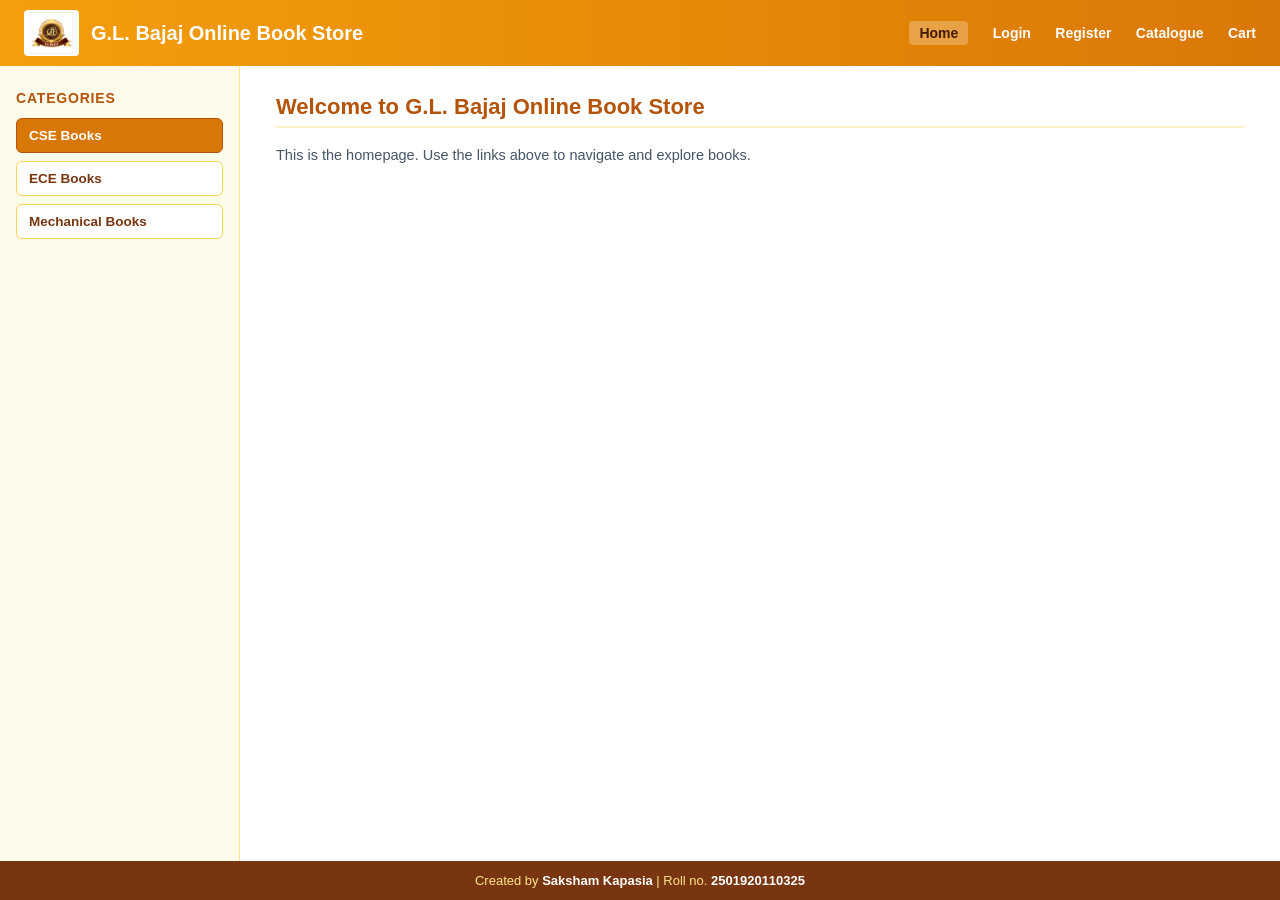
<file: index.html>
<!-- File: index.html | Student: Saksham Kapasia | Roll No: 2501920110325 -->
<!DOCTYPE html>
<html lang="en">
<head>
    <meta charset="UTF-8">
    <title>G.L. Bajaj Online Book Store - Home</title>
    <link rel="stylesheet" href="style.css">
</head>
<body>

    <header>
        <div class="brand-container">
            <img src="logo.png" alt="G.L. Bajaj Logo" class="header-logo">
            <h1>G.L. Bajaj Online Book Store</h1>
        </div>
        <nav>
            <a href="index.html" class="active">Home</a>
            <a href="login.html">Login</a>
            <a href="register.html">Register</a>
            <a href="catalogue.html">Catalogue</a>
            <a href="cart.html">Cart</a>
        </nav>
    </header>

    <div class="container">
        <aside class="sidebar">
            <h3>Categories</h3>
            <a href="catalogue.html" class="active">CSE Books</a>
            <a href="catalogue.html">ECE Books</a>
            <a href="catalogue.html">Mechanical Books</a>
        </aside>

        <main class="content">
            <h2>Welcome to G.L. Bajaj Online Book Store</h2>
            <p class="intro-text">
                This is the homepage. Use the links above to navigate and explore books.
            </p>
        </main>
    </div>

    <footer>
        Created by <span>Saksham Kapasia</span> | Roll no. <span>2501920110325</span>
    </footer>

</body>
</html>
</file>
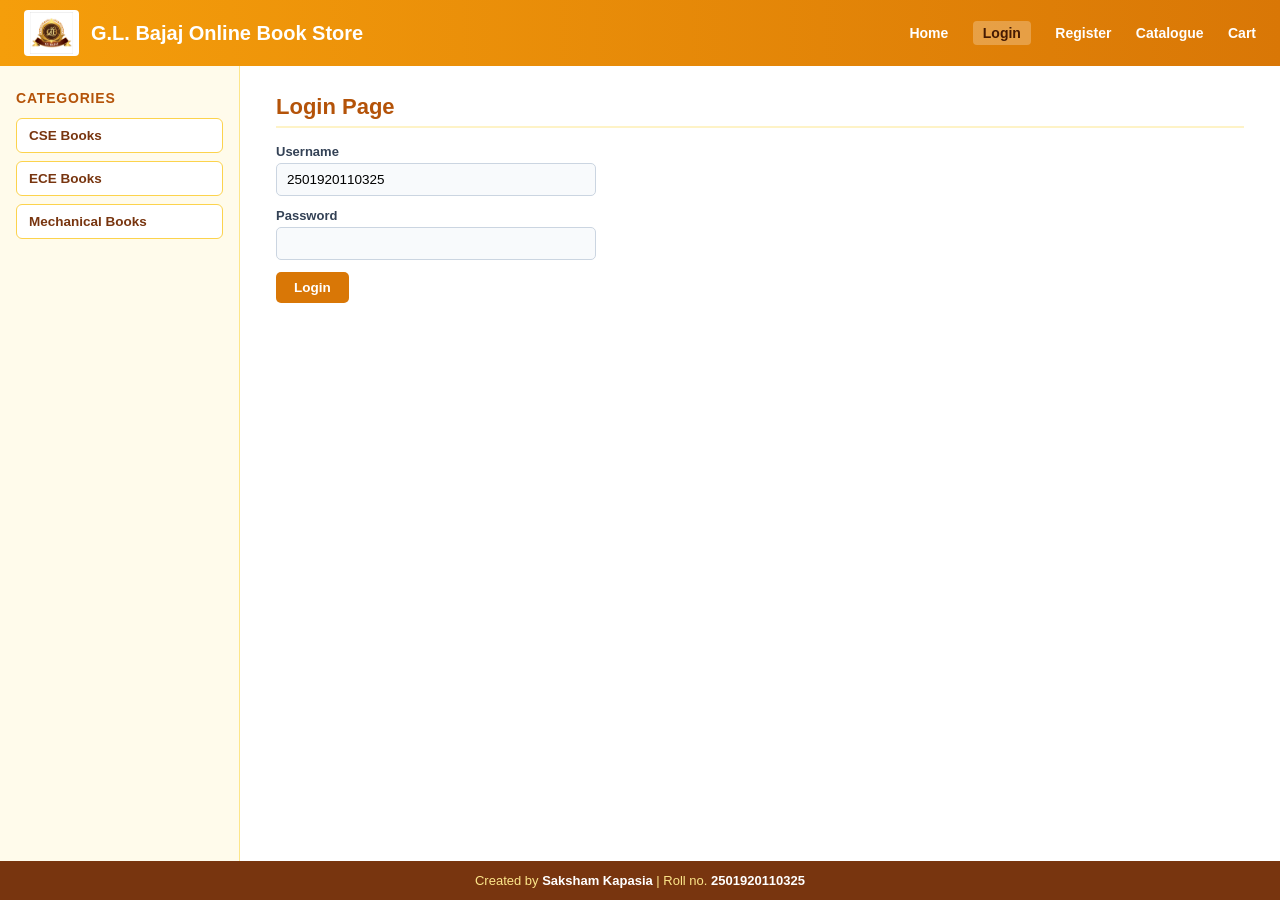
<file: login.html>
<!-- File: login.html | Student: Saksham Kapasia | Roll No: 2501920110325 -->
<!DOCTYPE html>
<html lang="en">
<head>
    <meta charset="UTF-8">
    <title>G.L. Bajaj Online Book Store - Login</title>
    <link rel="stylesheet" href="style.css">
</head>
<body>

    <header>
        <div class="brand-container">
            <img src="logo.png" alt="G.L. Bajaj Logo" class="header-logo">
            <h1>G.L. Bajaj Online Book Store</h1>
        </div>
        <nav>
            <a href="index.html">Home</a>
            <a href="login.html" class="active">Login</a>
            <a href="register.html">Register</a>
            <a href="catalogue.html">Catalogue</a>
            <a href="cart.html">Cart</a>
        </nav>
    </header>

    <div class="container">
        <aside class="sidebar">
            <h3>Categories</h3>
            <a href="#">CSE Books</a>
            <a href="#">ECE Books</a>
            <a href="#">Mechanical Books</a>
        </aside>

        <main class="content">
            <h2>Login Page</h2>
            <form action="catalogue.html" method="GET" class="login-form">
                <div class="form-row">
                    <label for="uname">Username</label>
                    <input type="text" id="uname" name="username" value="2501920110325" required>
                </div>
                <div class="form-row">
                    <label for="pwd">Password</label>
                    <input type="password" id="pwd" name="password" required>
                </div>
                <button type="submit" class="btn-primary">Login</button>
            </form>
        </main>
    </div>

    <footer>
        Created by <span>Saksham Kapasia</span> | Roll no. <span>2501920110325</span>
    </footer>

</body>
</html>
</file>
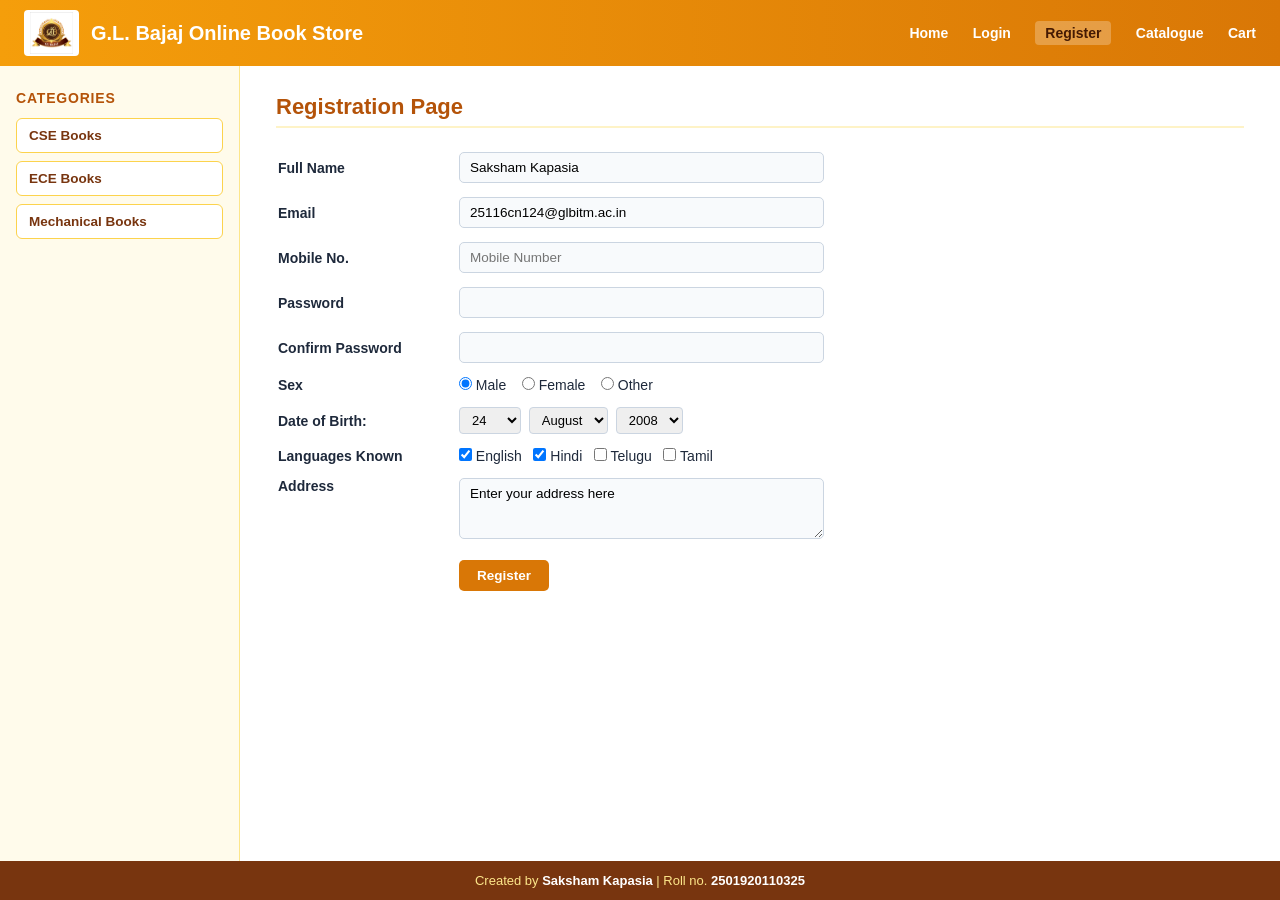
<file: register.html>
<!-- File: register.html | Student: Saksham Kapasia | Roll No: 2501920110325 -->
<!DOCTYPE html>
<html lang="en">
<head>
    <meta charset="UTF-8">
    <title>G.L. Bajaj Online Book Store - Registration</title>
    <link rel="stylesheet" href="style.css">
</head>
<body>

    <header>
        <div class="brand-container">
            <img src="logo.png" alt="G.L. Bajaj Logo" class="header-logo">
            <h1>G.L. Bajaj Online Book Store</h1>
        </div>
        <nav>
            <a href="index.html">Home</a>
            <a href="login.html">Login</a>
            <a href="register.html" class="active">Register</a>
            <a href="catalogue.html">Catalogue</a>
            <a href="cart.html">Cart</a>
        </nav>
    </header>

    <div class="container">
        <aside class="sidebar">
            <h3>Categories</h3>
            <a href="#">CSE Books</a>
            <a href="#">ECE Books</a>
            <a href="#">Mechanical Books</a>
        </aside>

        <main class="content">
            <h2>Registration Page</h2>
            <form action="login.html" method="POST">
                <table class="reg-table">
                    <tr>
                        <td><strong>Full Name</strong></td>
                        <td><input type="text" name="name" value="Saksham Kapasia" required></td>
                    </tr>
                    <tr>
                        <td><strong>Email</strong></td>
                        <td><input type="email" name="email" value="25116cn124@glbitm.ac.in" required></td>
                    </tr>
                    <tr>
                        <td><strong>Mobile No.</strong></td>
                        <td><input type="text" name="mobile" placeholder="Mobile Number" required></td>
                    </tr>
                    <tr>
                        <td><strong>Password</strong></td>
                        <td><input type="password" name="password" required></td>
                    </tr>
                    <tr>
                        <td><strong>Confirm Password</strong></td>
                        <td><input type="password" name="cpassword" required></td>
                    </tr>
                    <tr>
                        <td><strong>Sex</strong></td>
                        <td>
                            <input type="radio" name="sex" value="Male" checked> Male &nbsp;&nbsp;
                            <input type="radio" name="sex" value="Female"> Female &nbsp;&nbsp;
                            <input type="radio" name="sex" value="Other"> Other
                        </td>
                    </tr>
                    <tr>
                        <td><strong>Date of Birth:</strong></td>
                        <td>
                            <select name="day"><option>Day</option><option selected>24</option></select>
                            <select name="month"><option>Month</option><option selected>August</option></select>
                            <select name="year"><option>Year</option><option selected>2008</option></select>
                        </td>
                    </tr>
                    <tr>
                        <td><strong>Languages Known</strong></td>
                        <td>
                            <input type="checkbox" name="lang" value="English" checked> English &nbsp;
                            <input type="checkbox" name="lang" value="Hindi" checked> Hindi &nbsp;
                            <input type="checkbox" name="lang" value="Telugu"> Telugu &nbsp;
                            <input type="checkbox" name="lang" value="Tamil"> Tamil
                        </td>
                    </tr>
                    <tr>
                        <td style="vertical-align: top;"><strong>Address</strong></td>
                        <td>
                            <textarea name="address" rows="3">Enter your address here</textarea>
                        </td>
                    </tr>
                    <tr>
                        <td></td>
                        <td style="padding-top: 10px;"><button type="submit" class="btn-primary">Register</button></td>
                    </tr>
                </table>
            </form>
        </main>
    </div>

    <footer>
        Created by <span>Saksham Kapasia</span> | Roll no. <span>2501920110325</span>
    </footer>

</body>
</html>
</file>
<file: style.css>
/* File: style.css | Student: Saksham Kapasia | Roll No: 2501920110325 */

* {
    margin: 0;
    padding: 0;
    box-sizing: border-box;
    font-family: 'Segoe UI', Tahoma, Geneva, Verdana, sans-serif;
}

body {
    background-color: #f8fafc;
    color: #1e293b;
    display: flex;
    flex-direction: column;
    min-height: 100vh;
}

/* Header - G.L. Bajaj Brand Theme */
header {
    background: linear-gradient(90deg, #f59e0b, #d97706);
    color: white;
    padding: 10px 24px;
    display: flex;
    justify-content: space-between;
    align-items: center;
    box-shadow: 0 2px 8px rgba(0, 0, 0, 0.12);
}

.brand-container {
    display: flex;
    align-items: center;
    gap: 12px;
}

.header-logo {
    height: 46px;
    width: auto;
    object-fit: contain;
    background: #ffffff;
    border-radius: 4px;
    padding: 2px 6px;
}

header h1 {
    font-size: 20px;
    font-weight: 700;
    color: #ffffff;
}

/* Navigation bar */
nav a {
    color: #ffffff;
    text-decoration: none;
    margin-left: 20px;
    font-size: 14px;
    font-weight: 600;
    transition: color 0.2s ease;
}

nav a:hover,
nav a.active {
    color: #451a03;
    background-color: rgba(255, 255, 255, 0.25);
    padding: 4px 10px;
    border-radius: 4px;
}

/* Layout */
.container {
    display: flex;
    flex: 1;
}

/* Sidebar */
aside.sidebar {
    width: 240px;
    background-color: #fffbeb;
    border-right: 1.5px solid #fde68a;
    padding: 24px 16px;
}

aside.sidebar h3 {
    font-size: 14px;
    text-transform: uppercase;
    color: #b45309;
    letter-spacing: 0.8px;
    margin-bottom: 12px;
}

aside.sidebar a {
    display: block;
    background-color: #ffffff;
    border: 1px solid #fcd34d;
    border-radius: 6px;
    padding: 9px 12px;
    margin-bottom: 8px;
    color: #78350f;
    text-decoration: none;
    font-size: 13.5px;
    font-weight: 600;
    transition: all 0.2s ease;
}

aside.sidebar a:hover,
aside.sidebar a.active {
    background-color: #d97706;
    color: #ffffff;
    border-color: #b45309;
}

/* Main Display Area */
main.content {
    flex: 1;
    padding: 28px 36px;
    background-color: #ffffff;
}

main.content h2 {
    color: #b45309;
    font-size: 22px;
    margin-bottom: 16px;
    border-bottom: 2px solid #fef3c7;
    padding-bottom: 6px;
}

.intro-text {
    color: #475569;
    font-size: 14.5px;
    line-height: 1.6;
}

/* Form Styles */
.login-form {
    max-width: 320px;
}

.form-row {
    margin-bottom: 12px;
}

.form-row label {
    display: block;
    font-size: 13px;
    font-weight: 600;
    margin-bottom: 4px;
    color: #334155;
}

.form-row input[type="text"],
.form-row input[type="password"],
.form-row input[type="email"] {
    width: 100%;
    padding: 8px 10px;
    border: 1px solid #cbd5e1;
    border-radius: 5px;
    font-size: 13.5px;
    background-color: #f8fafc;
}

.reg-table {
    width: 100%;
    max-width: 550px;
    font-size: 14px;
}

.reg-table td {
    padding: 6px 0;
}

.reg-table input[type="text"],
.reg-table input[type="password"],
.reg-table input[type="email"],
.reg-table textarea {
    width: 100%;
    padding: 7px 10px;
    border: 1px solid #cbd5e1;
    border-radius: 5px;
    font-size: 13.5px;
    background-color: #f8fafc;
}

.reg-table select {
    padding: 4px 8px;
    border: 1px solid #cbd5e1;
    border-radius: 4px;
    font-size: 13px;
    margin-right: 4px;
}

.btn-primary {
    background-color: #d97706;
    color: white;
    padding: 8px 18px;
    border: none;
    border-radius: 5px;
    font-size: 13.5px;
    font-weight: 600;
    cursor: pointer;
}

.btn-primary:hover {
    background-color: #b45309;
}

.btn-table-action {
    display: inline-block;
    background-color: #d97706;
    color: white;
    text-decoration: none;
    padding: 6px 12px;
    font-size: 12px;
    font-weight: 600;
    border-radius: 4px;
}

.btn-table-action:hover {
    background-color: #b45309;
}

.btn-remove {
    background-color: #ef4444;
    color: white;
    padding: 5px 12px;
    border-radius: 4px;
    text-decoration: none;
    font-size: 12px;
    font-weight: 600;
}

/* Tables & Book Images */
table.data-table {
    width: 100%;
    border-collapse: collapse;
    margin-top: 14px;
}

table.data-table th {
    background-color: #d97706;
    color: white;
    padding: 10px 12px;
    text-align: left;
    font-size: 13.5px;
    font-weight: 600;
}

table.data-table td {
    padding: 10px 12px;
    border-bottom: 1px solid #fef3c7;
    vertical-align: middle;
    font-size: 13.5px;
}

.book-thumb {
    width: 50px;
    height: 70px;
    object-fit: cover;
    border-radius: 4px;
    box-shadow: 0 1px 4px rgba(0, 0, 0, 0.15);
    border: 1px solid #e2e8f0;
    display: block;
}

.qty-badge {
    background-color: #fef3c7;
    color: #92400e;
    padding: 2px 8px;
    border-radius: 3px;
    font-weight: bold;
}

.cart-summary {
    margin-top: 18px;
    text-align: right;
}

.total-price {
    font-size: 15px;
    font-weight: bold;
    margin-bottom: 10px;
}

.total-amount {
    color: #b45309;
}

.btn-checkout {
    background-color: #16a34a;
    color: white;
    padding: 8px 20px;
    border: none;
    border-radius: 5px;
    font-size: 14px;
    font-weight: 600;
    cursor: pointer;
}

/* Footer */
footer {
    background-color: #78350f;
    color: #fde68a;
    text-align: center;
    padding: 12px;
    font-size: 13px;
    margin-top: auto;
}

footer span {
    color: #ffffff;
    font-weight: 700;
}
</file>
